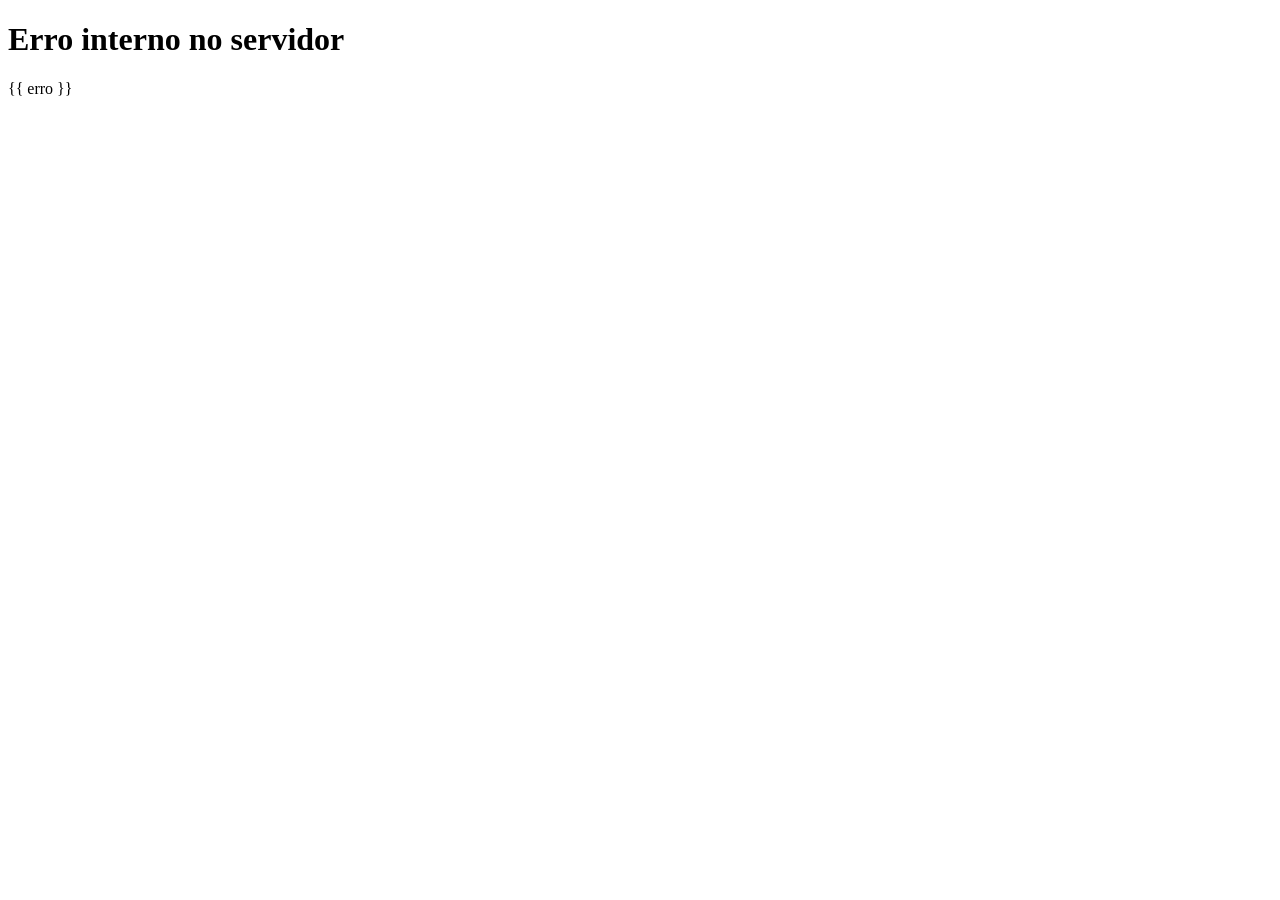
<file: erro.html>
<!DOCTYPE html>
<html lang="en">

<head>
    <meta charset="UTF-8">
    <title>Erro</title>
</head>

<body>
    <h1>
        Erro interno no servidor
    </h1>
    <p>
        {{ erro }}
    </p>

</body>

</html>
</file>
